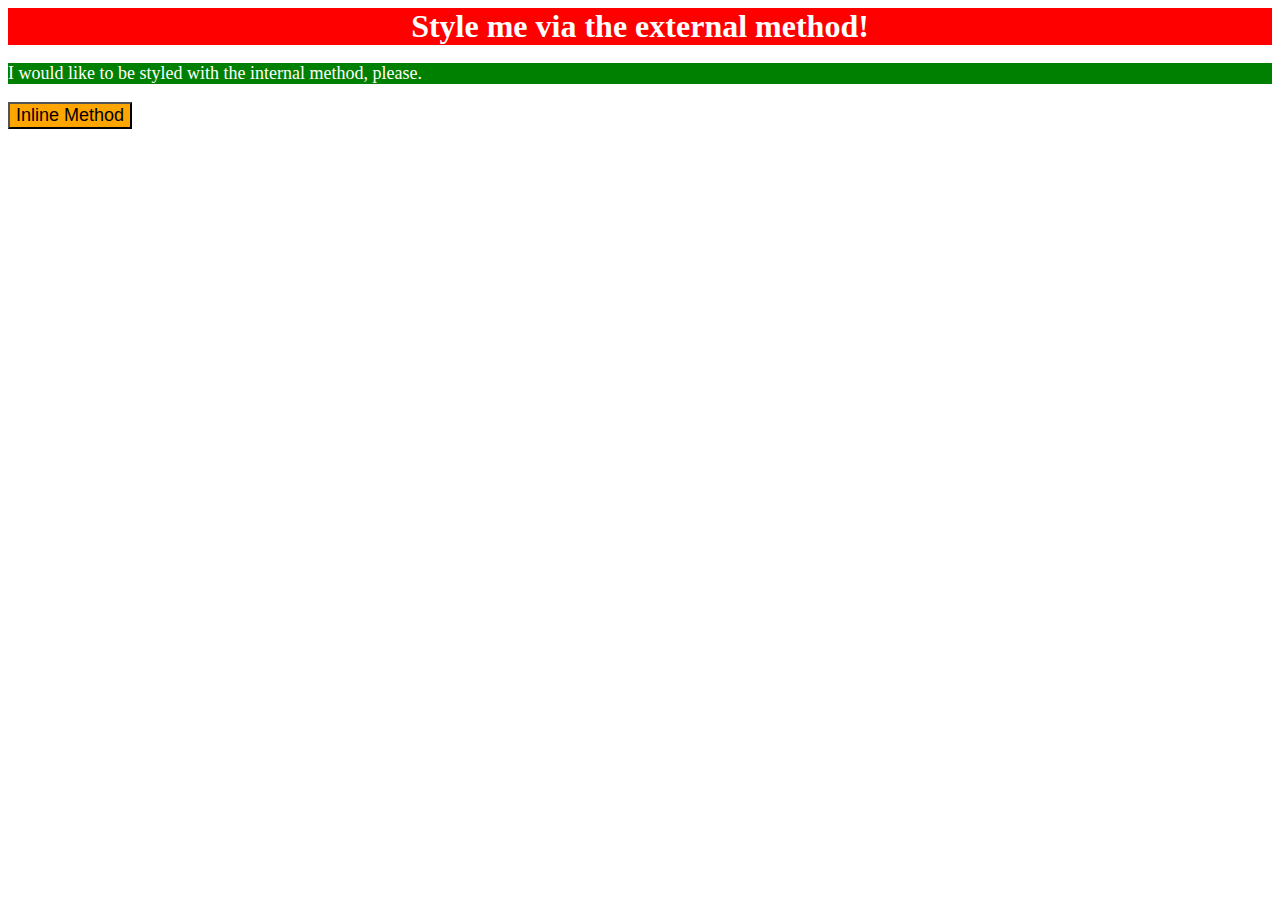
<file: foundations/01-css-methods/index.html>
<!DOCTYPE html>
<html lang="en">
  <head>
    <link rel = "stylesheet" href = "style.css">
    <style>
      p {
/*a green background, white text, and a font size of 18px*/
background-color: green;
color: white;
font-size: 18px;
      }
    </style>
    <meta charset="UTF-8">
    <meta http-equiv="X-UA-Compatible" content="IE=edge">
    <meta name="viewport" content="width=device-width, initial-scale=1.0">
    <title>Methods for Adding CSS</title>
  </head>
  <body>
    <div>Style me via the external method!</div>
    <p>I would like to be styled with the internal method, please.</p>
    <button style="background-color: orange;font-size: 18px;">Inline Method</button>
  </body>
</html>
</file>
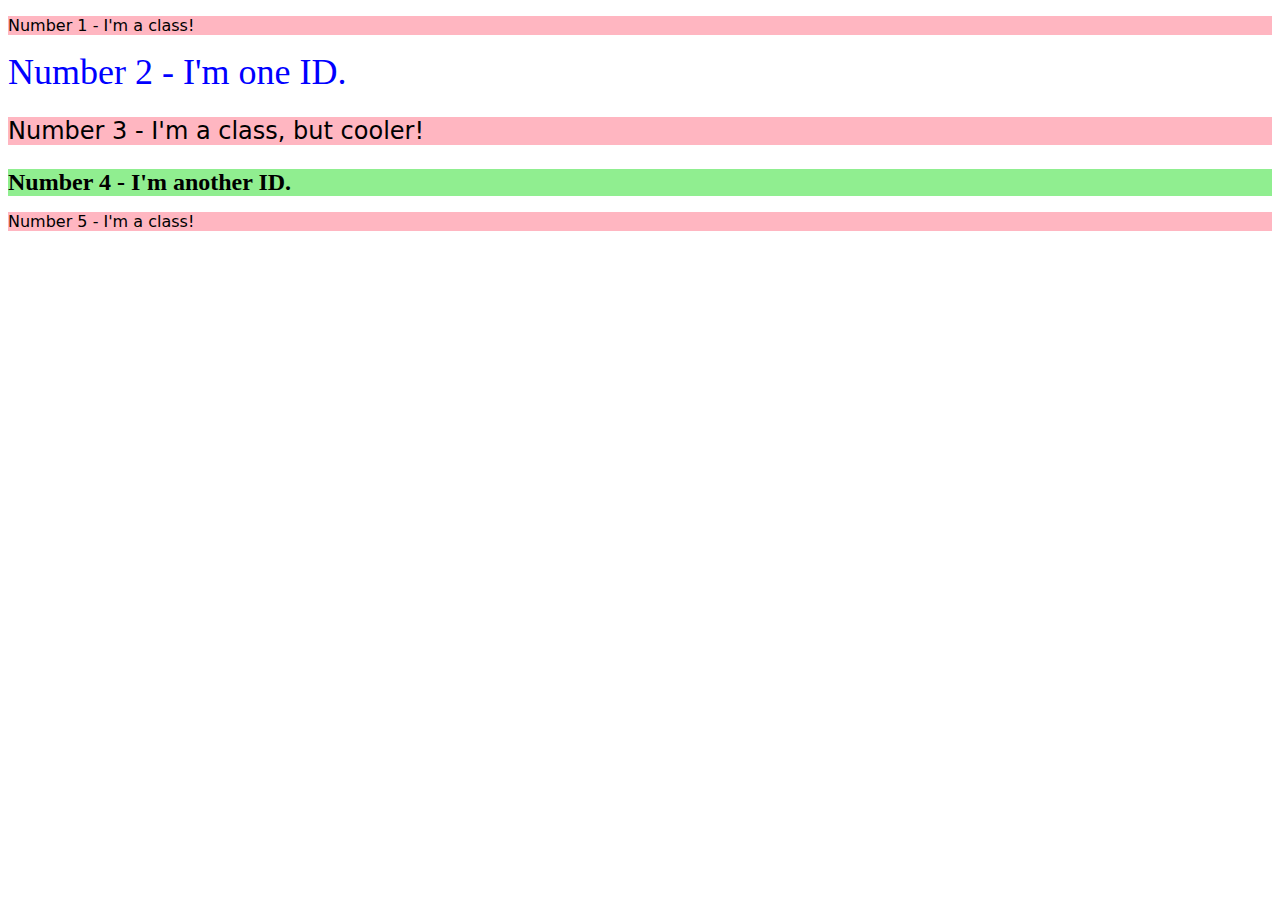
<file: foundations/02-class-id-selectors/index.html>
<!DOCTYPE html>
<html lang="en">
  <head>
    <meta charset="UTF-8">
    <meta http-equiv="X-UA-Compatible" content="IE=edge">
    <meta name="viewport" content="width=device-width, initial-scale=1.0">
    <title>Class and ID Selectors</title>
    <link rel="stylesheet" href="style.css">
  </head>
  <body>
    <p class="light-red">Number 1 - I'm a class!</p>
    <div id="bluet">Number 2 - I'm one ID.</div>
    <p class="light-red font24">Number 3 - I'm a class, but cooler!</p>
    <div id="greenb">Number 4 - I'm another ID.</div>
    <p class="light-red">Number 5 - I'm a class!</p>
  </body>
</html>
</file>
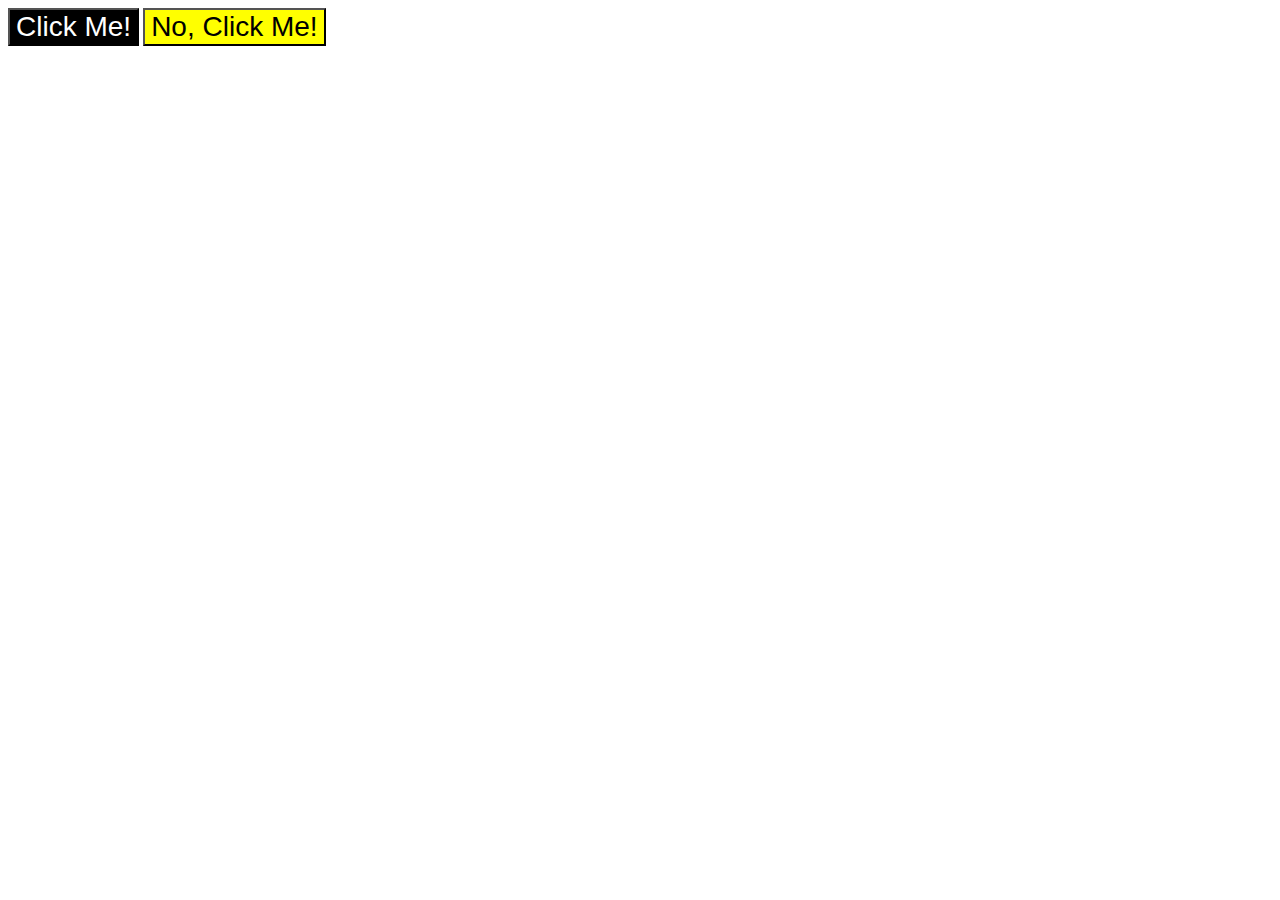
<file: foundations/03-grouping-selectors/index.html>
<!DOCTYPE html>
<html lang="en">
  <head>
    <meta charset="UTF-8">
    <meta http-equiv="X-UA-Compatible" content="IE=edge">
    <meta name="viewport" content="width=device-width, initial-scale=1.0">
    <title>Grouping Selectors</title>
    <link rel="stylesheet" href="style.css">
  </head>
  <body>
    <button class="first">Click Me!</button>
    <button class="second">No, Click Me!</button>
  </body>
</html>
</file>
<file: foundations/01-css-methods/style.css>
/*a red background, white text, a font size of 32px, center aligned, and bold*/
div {
    background-color: red;
    color: white;
    font-size: 32px;
    text-align: center;
    font-weight: bold;
}
</file>
<file: foundations/02-class-id-selectors/style.css>
/* **All odd numbered elements**: a light red/pink background, and a list of fonts containing `Verdana` and `DejaVu Sans` with `sans-serif` as a fallback
* **The second element**: blue text and a font size of 36px
* **The third element**: in addition to the styles for all odd numbered elements, add a font size of 24px
* **The fourth element**: a light green background, a font size of 24px, and bold */

.light-red {
    background-color: lightpink;
    font-family : verdana, DejaVu Sans, sans-serif;

}

#bluet {
    color: blue;
    font-size: 36px;
}

.light-red.font24
{
    font-size: 24px;
}

#greenb{
    background-color: lightgreen;
    font-size: 24px;
    font-weight: bold;
}
</file>
<file: foundations/03-grouping-selectors/style.css>
/* **The first element**: a black background and white text
* **The second element**: a yellow background
* **Both elements**: a font size of 28px and a list of fonts containing `Helvetica` and `Times New Roman`, with `sans-serif` as a fallback */


.first,
.second{
    font-size: 28px;
    font-family: helvetica, 'Times New Roman', 'sans-serif';
}
.first{
    background-color: black;
    color: white;
}

.second{
    background-color: yellow;
}
</file>
